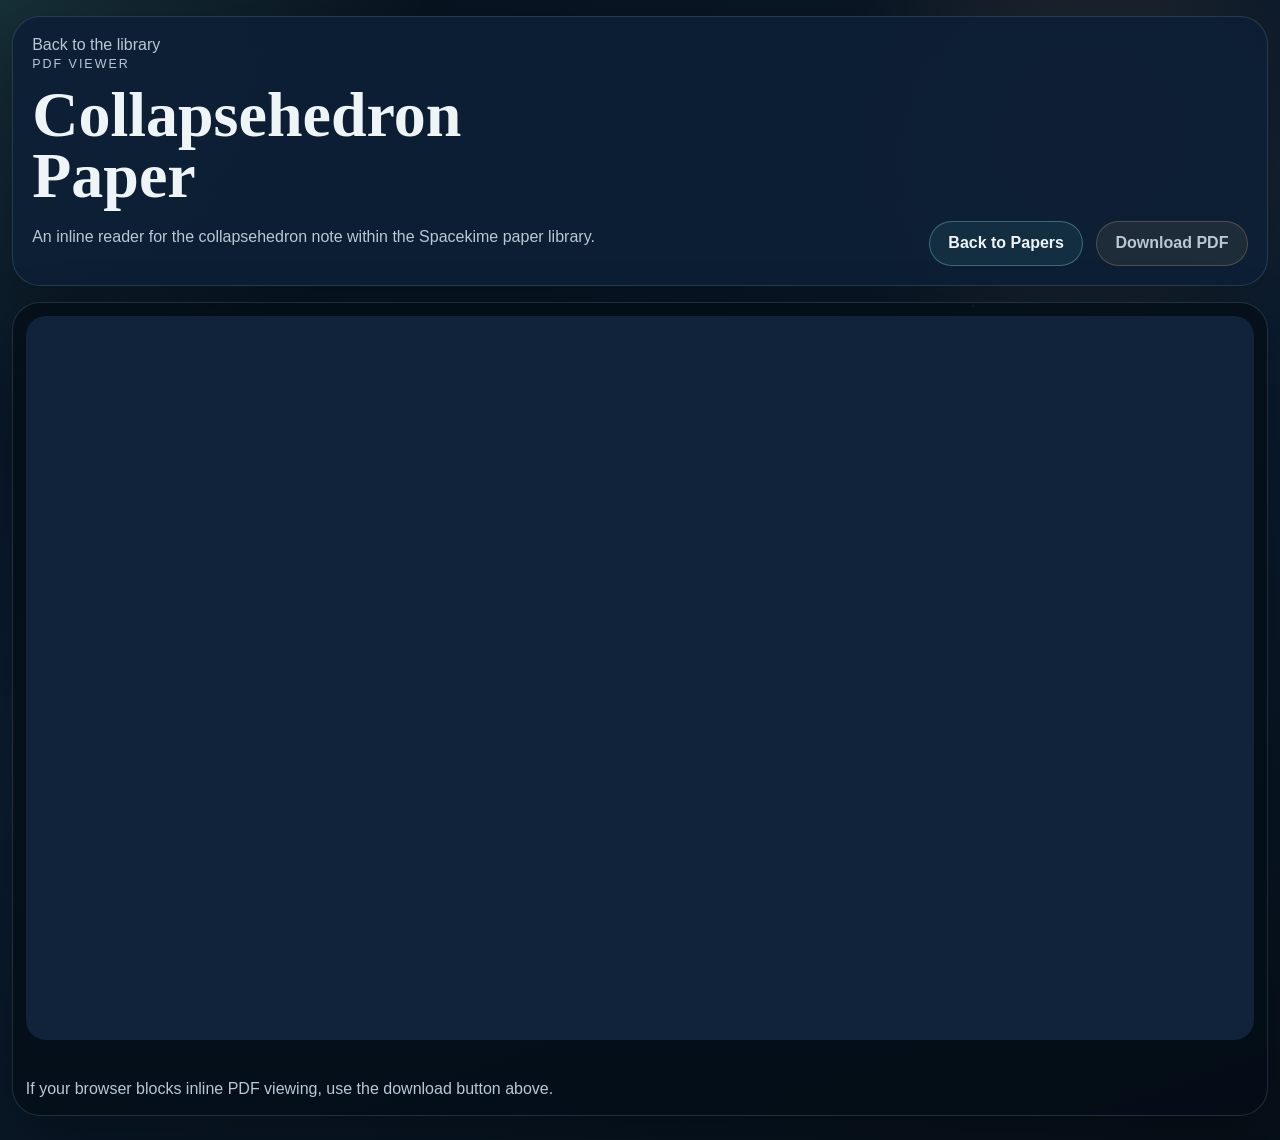
<file: papers/collapsehedron-paper.html>
<!DOCTYPE html>
<html lang="en">
<head>
  <meta charset="UTF-8">
  <meta name="viewport" content="width=device-width, initial-scale=1.0">
  <title>Collapsehedron Paper</title>
  <link rel="stylesheet" href="../assets/css/site.css">
</head>
<body class="viewer-page">
  <div class="viewer-shell">
    <header class="viewer-header">
      <div class="viewer-copy">
        <a class="back-link" href="../index.html#papers">Back to the library</a>
        <p class="eyebrow">PDF Viewer</p>
        <h1>Collapsehedron Paper</h1>
        <p>An inline reader for the collapsehedron note within the Spacekime paper library.</p>
      </div>
      <div class="viewer-actions">
        <a class="button button-secondary" href="../index.html#papers">Back to Papers</a>
        <a class="button button-ghost" href="../collapsehedron_paper.pdf" download>Download PDF</a>
      </div>
    </header>
    <main class="viewer-main">
      <iframe class="paper-frame" src="../collapsehedron_paper.pdf#toolbar=1&navpanes=0&view=FitH" title="Collapsehedron Paper PDF"></iframe>
      <p class="viewer-note">If your browser blocks inline PDF viewing, use the download button above.</p>
    </main>
  </div>
</body>
</html>
</file>
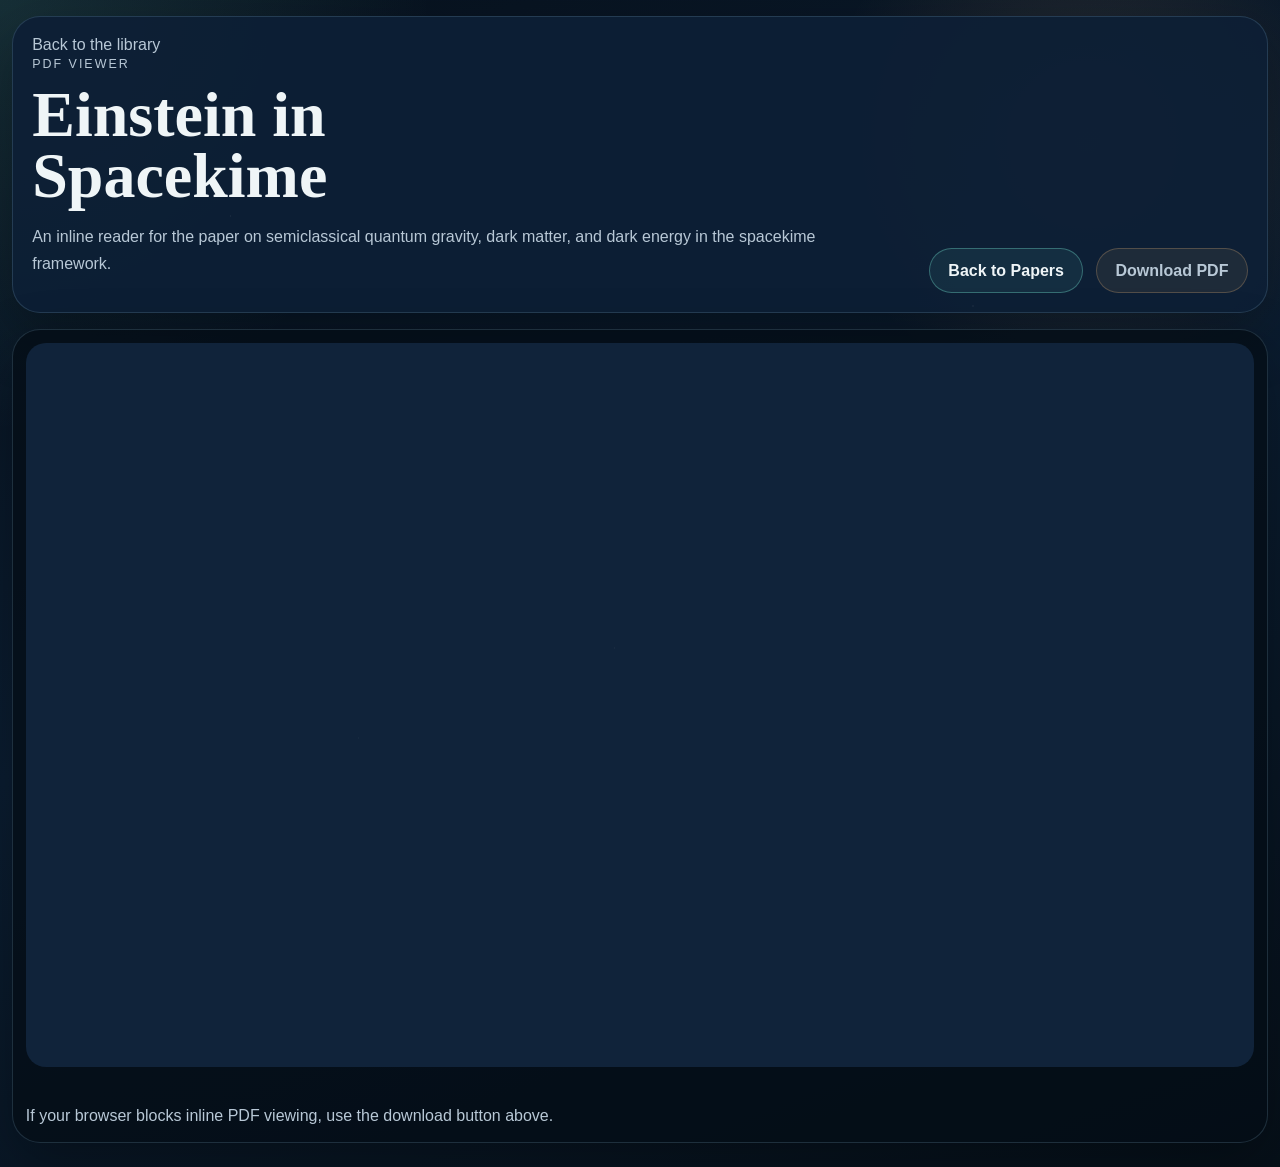
<file: papers/einstein-in-spacekime.html>
<!DOCTYPE html>
<html lang="en">
<head>
  <meta charset="UTF-8">
  <meta name="viewport" content="width=device-width, initial-scale=1.0">
  <title>Einstein in Spacekime</title>
  <link rel="stylesheet" href="../assets/css/site.css">
</head>
<body class="viewer-page">
  <div class="viewer-shell">
    <header class="viewer-header">
      <div class="viewer-copy">
        <a class="back-link" href="../index.html#papers">Back to the library</a>
        <p class="eyebrow">PDF Viewer</p>
        <h1>Einstein in Spacekime</h1>
        <p>An inline reader for the paper on semiclassical quantum gravity, dark matter, and dark energy in the spacekime framework.</p>
      </div>
      <div class="viewer-actions">
        <a class="button button-secondary" href="../index.html#papers">Back to Papers</a>
        <a class="button button-ghost" href="einstein-in-spacekime.pdf" download>Download PDF</a>
      </div>
    </header>
    <main class="viewer-main">
      <iframe class="paper-frame" src="einstein-in-spacekime.pdf#toolbar=1&navpanes=0&view=FitH" title="Einstein in Spacekime PDF"></iframe>
      <p class="viewer-note">If your browser blocks inline PDF viewing, use the download button above.</p>
    </main>
  </div>
</body>
</html>
</file>
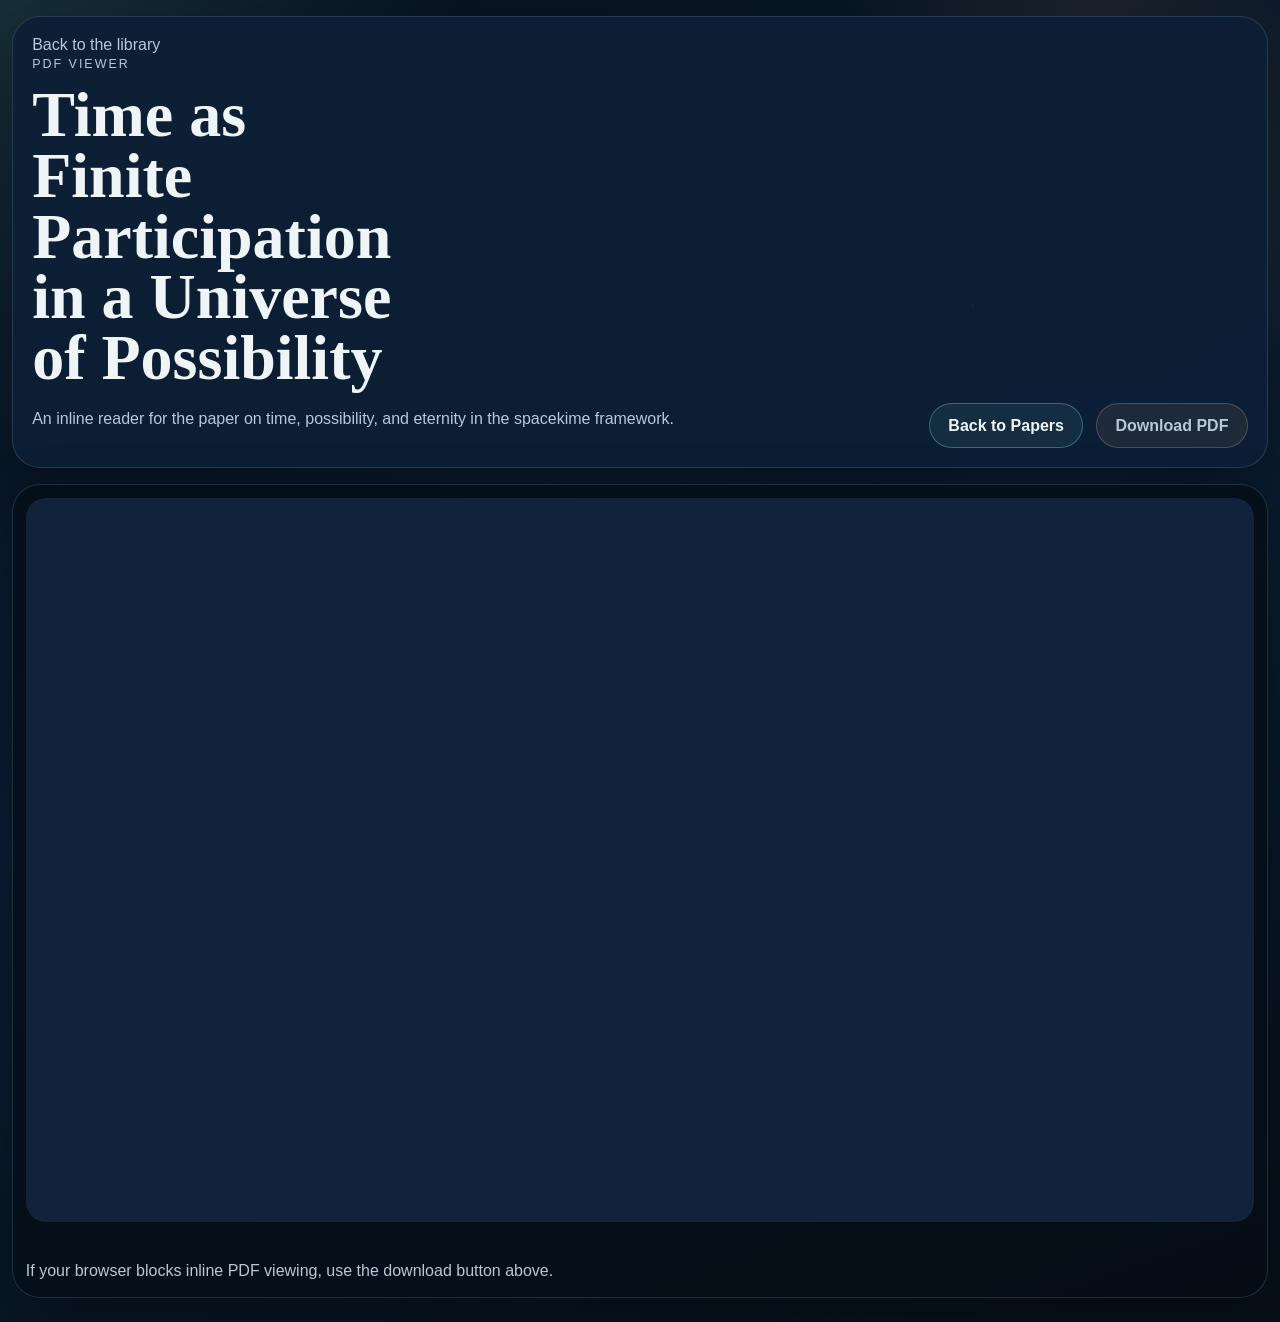
<file: papers/possibility-time-and-eternity.html>
<!DOCTYPE html>
<html lang="en">
<head>
  <meta charset="UTF-8">
  <meta name="viewport" content="width=device-width, initial-scale=1.0">
  <title>Time as Finite Participation in a Universe of Possibility</title>
  <link rel="stylesheet" href="../assets/css/site.css">
</head>
<body class="viewer-page">
  <div class="viewer-shell">
    <header class="viewer-header">
      <div class="viewer-copy">
        <a class="back-link" href="../index.html#papers">Back to the library</a>
        <p class="eyebrow">PDF Viewer</p>
        <h1>Time as Finite Participation in a Universe of Possibility</h1>
        <p>An inline reader for the paper on time, possibility, and eternity in the spacekime framework.</p>
      </div>
      <div class="viewer-actions">
        <a class="button button-secondary" href="../index.html#papers">Back to Papers</a>
        <a class="button button-ghost" href="possibility-time-and-eternity.pdf" download>Download PDF</a>
      </div>
    </header>
    <main class="viewer-main">
      <iframe class="paper-frame" src="possibility-time-and-eternity.pdf#toolbar=1&navpanes=0&view=FitH" title="Time as Finite Participation in a Universe of Possibility PDF"></iframe>
      <p class="viewer-note">If your browser blocks inline PDF viewing, use the download button above.</p>
    </main>
  </div>
</body>
</html>
</file>
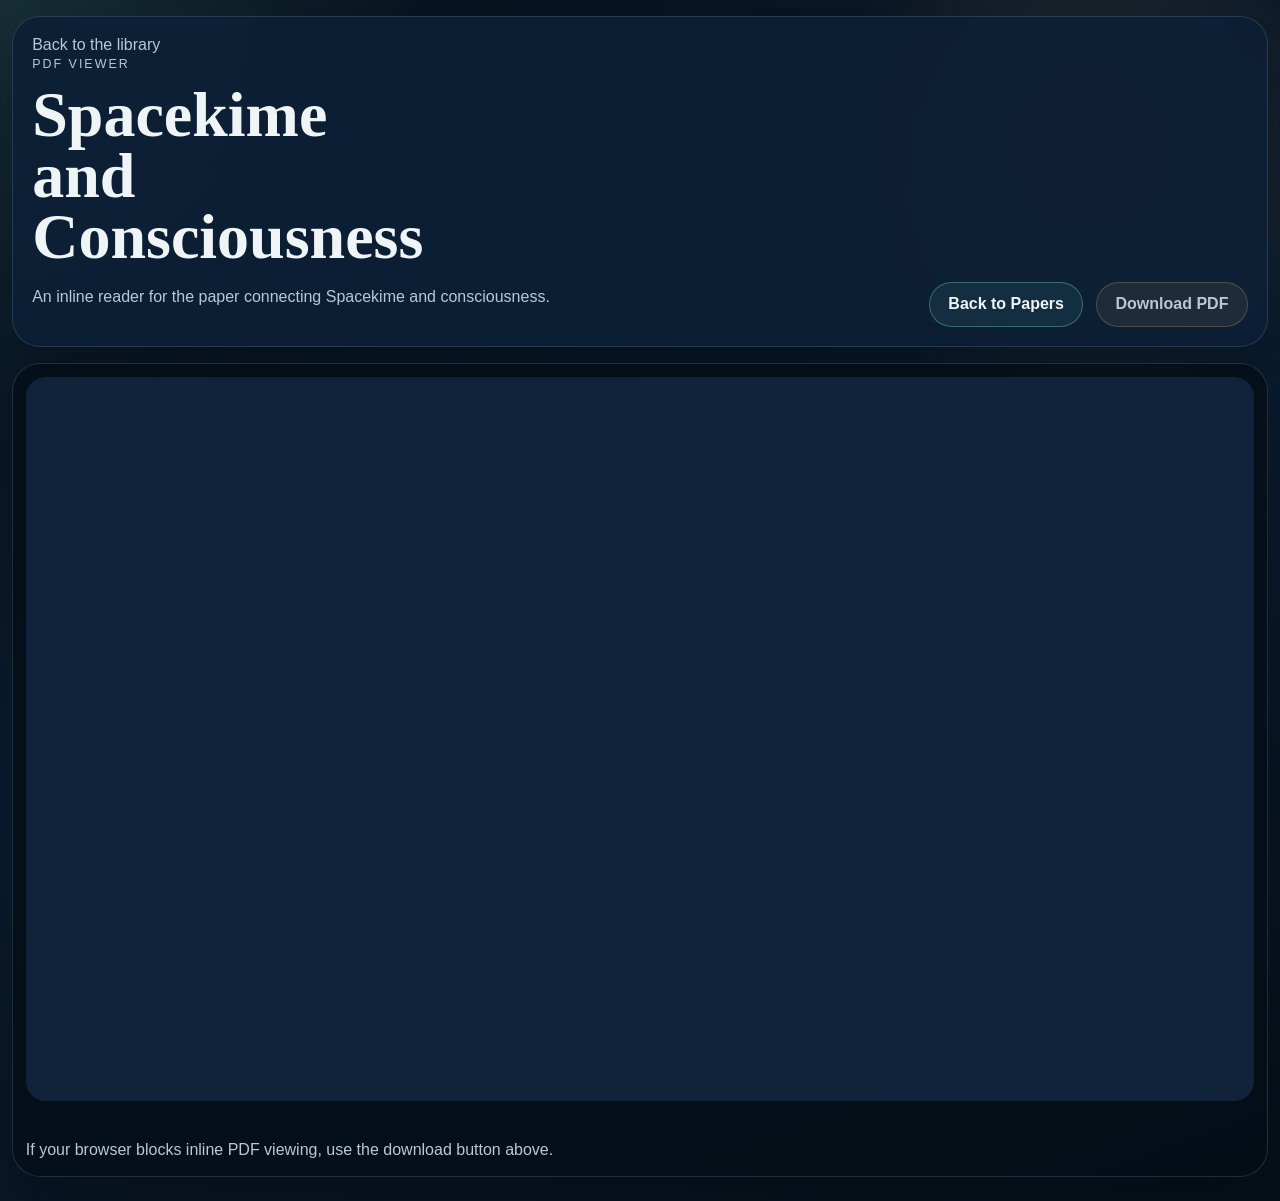
<file: papers/spacekime-and-consciousness.html>
<!DOCTYPE html>
<html lang="en">
<head>
  <meta charset="UTF-8">
  <meta name="viewport" content="width=device-width, initial-scale=1.0">
  <title>Spacekime and Consciousness</title>
  <link rel="stylesheet" href="../assets/css/site.css">
</head>
<body class="viewer-page">
  <div class="viewer-shell">
    <header class="viewer-header">
      <div class="viewer-copy">
        <a class="back-link" href="../index.html#papers">Back to the library</a>
        <p class="eyebrow">PDF Viewer</p>
        <h1>Spacekime and Consciousness</h1>
        <p>An inline reader for the paper connecting Spacekime and consciousness.</p>
      </div>
      <div class="viewer-actions">
        <a class="button button-secondary" href="../index.html#papers">Back to Papers</a>
        <a class="button button-ghost" href="../Spacekime_and_Consciousness.pdf" download>Download PDF</a>
      </div>
    </header>
    <main class="viewer-main">
      <iframe class="paper-frame" src="../Spacekime_and_Consciousness.pdf#toolbar=1&navpanes=0&view=FitH" title="Spacekime and Consciousness PDF"></iframe>
      <p class="viewer-note">If your browser blocks inline PDF viewing, use the download button above.</p>
    </main>
  </div>
</body>
</html>
</file>
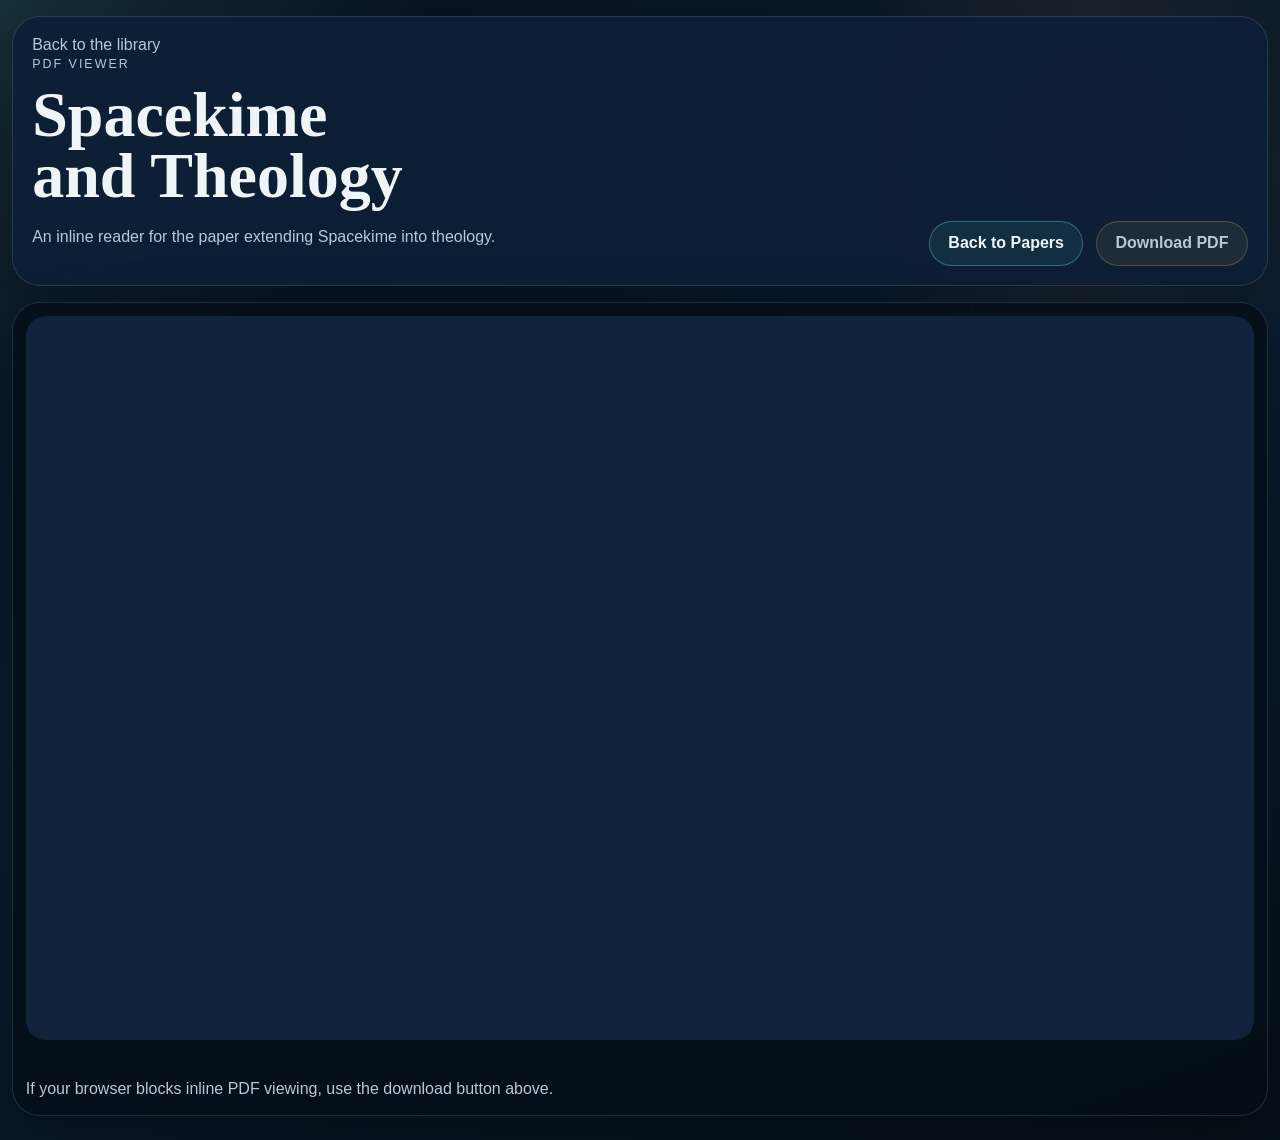
<file: papers/spacekime-and-theology.html>
<!DOCTYPE html>
<html lang="en">
<head>
  <meta charset="UTF-8">
  <meta name="viewport" content="width=device-width, initial-scale=1.0">
  <title>Spacekime and Theology</title>
  <link rel="stylesheet" href="../assets/css/site.css">
</head>
<body class="viewer-page">
  <div class="viewer-shell">
    <header class="viewer-header">
      <div class="viewer-copy">
        <a class="back-link" href="../index.html#papers">Back to the library</a>
        <p class="eyebrow">PDF Viewer</p>
        <h1>Spacekime and Theology</h1>
        <p>An inline reader for the paper extending Spacekime into theology.</p>
      </div>
      <div class="viewer-actions">
        <a class="button button-secondary" href="../index.html#papers">Back to Papers</a>
        <a class="button button-ghost" href="../Spacekime_and_Theology.pdf" download>Download PDF</a>
      </div>
    </header>
    <main class="viewer-main">
      <iframe class="paper-frame" src="../Spacekime_and_Theology.pdf#toolbar=1&navpanes=0&view=FitH" title="Spacekime and Theology PDF"></iframe>
      <p class="viewer-note">If your browser blocks inline PDF viewing, use the download button above.</p>
    </main>
  </div>
</body>
</html>
</file>
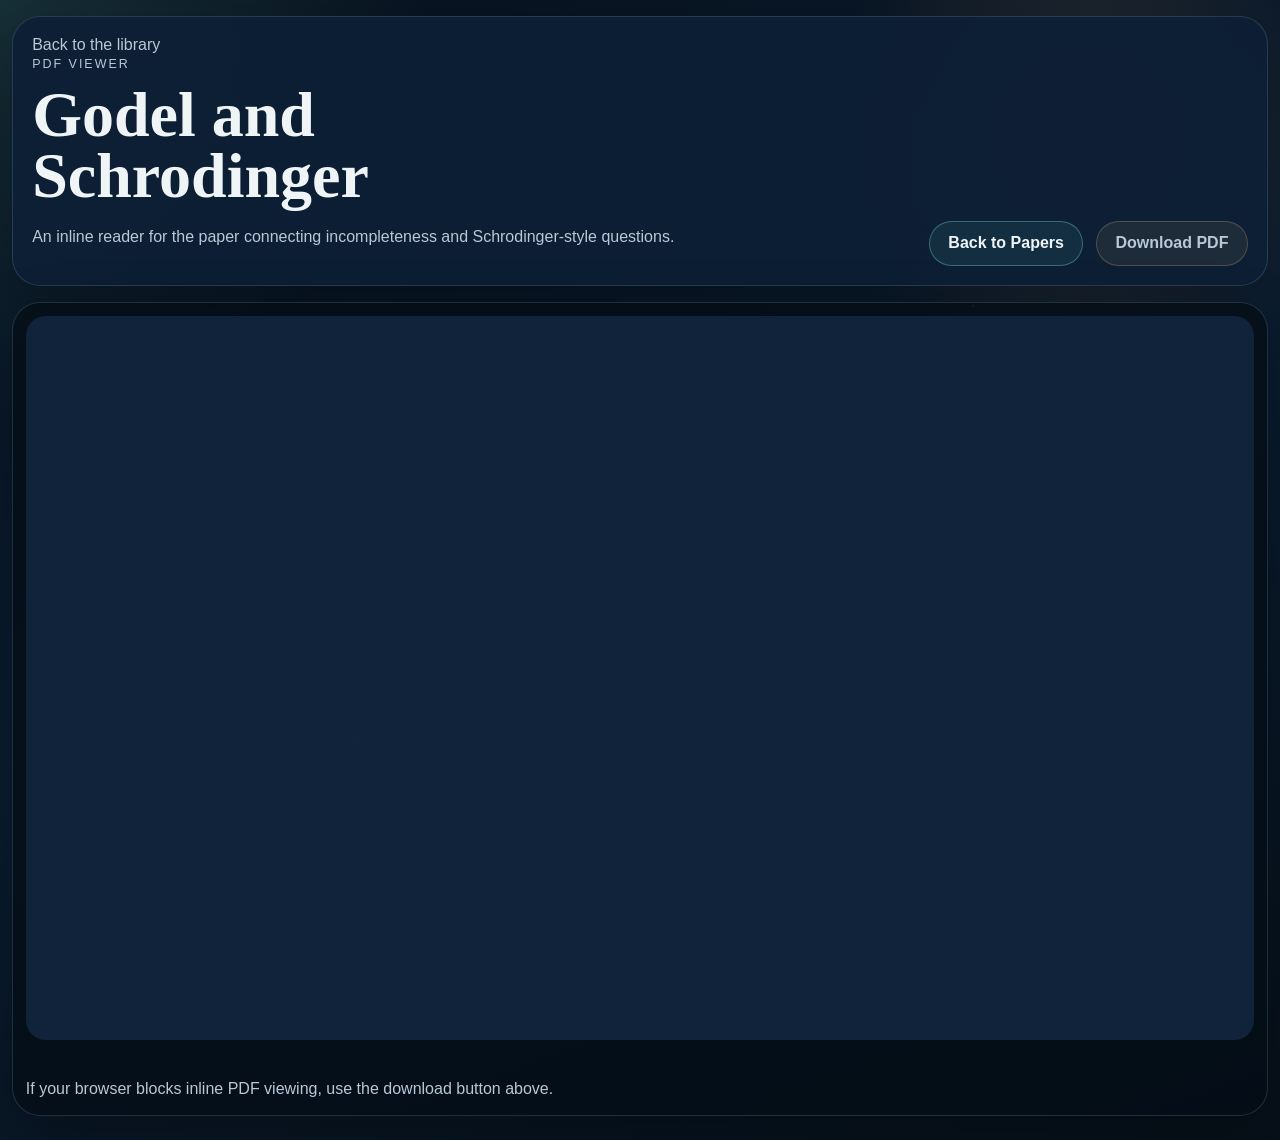
<file: papers/spacetime-incompleteness.html>
<!DOCTYPE html>
<html lang="en">
<head>
  <meta charset="UTF-8">
  <meta name="viewport" content="width=device-width, initial-scale=1.0">
  <title>Godel and Schrodinger</title>
  <link rel="stylesheet" href="../assets/css/site.css">
</head>
<body class="viewer-page">
  <div class="viewer-shell">
    <header class="viewer-header">
      <div class="viewer-copy">
        <a class="back-link" href="../index.html#papers">Back to the library</a>
        <p class="eyebrow">PDF Viewer</p>
        <h1>Godel and Schrodinger</h1>
        <p>An inline reader for the paper connecting incompleteness and Schrodinger-style questions.</p>
      </div>
      <div class="viewer-actions">
        <a class="button button-secondary" href="../index.html#papers">Back to Papers</a>
        <a class="button button-ghost" href="../Spacetime_Incompleteness.pdf" download>Download PDF</a>
      </div>
    </header>
    <main class="viewer-main">
      <iframe class="paper-frame" src="../Spacetime_Incompleteness.pdf#toolbar=1&navpanes=0&view=FitH" title="Godel and Schrodinger PDF"></iframe>
      <p class="viewer-note">If your browser blocks inline PDF viewing, use the download button above.</p>
    </main>
  </div>
</body>
</html>
</file>
<file: assets/css/site.css>
:root {
  --bg: #08111f;
  --bg-alt: #0e2034;
  --surface: rgba(9, 23, 39, 0.82);
  --surface-strong: rgba(13, 31, 54, 0.94);
  --text: #eff5f7;
  --muted: #b8c8d6;
  --line: rgba(122, 163, 190, 0.22);
  --accent: #75e6d2;
  --accent-warm: #f0b777;
  --shadow: 0 22px 60px rgba(0, 0, 0, 0.3);
  --radius-lg: 28px;
  --radius-md: 18px;
  --radius-sm: 12px;
  --content-width: 1200px;
  --transition: 180ms ease;
}

*,
*::before,
*::after {
  box-sizing: border-box;
}

html {
  scroll-behavior: smooth;
}

body {
  margin: 0;
  color: var(--text);
  font-family: "Trebuchet MS", "Gill Sans", "Segoe UI", sans-serif;
  background:
    radial-gradient(circle at top left, rgba(117, 230, 210, 0.14), transparent 25%),
    radial-gradient(circle at 85% 12%, rgba(240, 183, 119, 0.14), transparent 18%),
    linear-gradient(160deg, #07111d 0%, #0b1d31 48%, #061019 100%);
  min-height: 100vh;
}

body::before {
  content: "";
  position: fixed;
  inset: 0;
  pointer-events: none;
  background-image:
    radial-gradient(circle at 18% 24%, rgba(255, 255, 255, 0.14) 0 1px, transparent 1px),
    radial-gradient(circle at 76% 34%, rgba(255, 255, 255, 0.12) 0 1px, transparent 1px),
    radial-gradient(circle at 48% 72%, rgba(255, 255, 255, 0.1) 0 1px, transparent 1px),
    radial-gradient(circle at 28% 82%, rgba(255, 255, 255, 0.08) 0 1px, transparent 1px);
  opacity: 0.35;
}

img,
video {
  display: block;
  max-width: 100%;
}

a {
  color: inherit;
}

.page-shell {
  position: relative;
  width: min(var(--content-width), calc(100% - 2rem));
  margin: 0 auto;
  padding: 1.2rem 0 3rem;
}

.site-header {
  position: sticky;
  top: 0.8rem;
  z-index: 10;
  display: flex;
  justify-content: space-between;
  align-items: center;
  gap: 1rem;
  padding: 1rem 1.2rem;
  margin-bottom: 1.4rem;
  border: 1px solid var(--line);
  border-radius: 999px;
  background: rgba(6, 18, 31, 0.75);
  backdrop-filter: blur(18px);
  box-shadow: var(--shadow);
}

.site-mark,
.site-nav a,
.back-link {
  text-decoration: none;
}

.site-mark {
  font-family: "Palatino Linotype", "Book Antiqua", Georgia, serif;
  font-size: 1.2rem;
  letter-spacing: 0.08em;
  text-transform: uppercase;
}

.site-nav {
  display: flex;
  flex-wrap: wrap;
  gap: 1rem;
}

.site-nav a,
.back-link {
  color: var(--muted);
  transition: color var(--transition);
}

.site-nav a:hover,
.site-nav a:focus-visible,
.back-link:hover,
.back-link:focus-visible {
  color: var(--accent);
}

main {
  display: grid;
  gap: 1.4rem;
}

.section-card {
  position: relative;
  overflow: hidden;
  padding: clamp(1.3rem, 2.2vw, 2rem);
  border: 1px solid var(--line);
  border-radius: var(--radius-lg);
  background: linear-gradient(180deg, rgba(16, 34, 56, 0.9), rgba(8, 19, 33, 0.88));
  box-shadow: var(--shadow);
}

.section-card::after {
  content: "";
  position: absolute;
  inset: auto -5% -25% auto;
  width: 14rem;
  height: 14rem;
  border-radius: 50%;
  background: radial-gradient(circle, rgba(117, 230, 210, 0.12), transparent 70%);
  pointer-events: none;
}

.overview-section {
  display: grid;
  gap: 1.4rem;
}

.hero {
  display: grid;
  grid-template-columns: minmax(0, 1fr);
  gap: 1.4rem;
  align-items: stretch;
  min-height: 26rem;
}

.hero-copy {
  width: 100%;
  max-width: none;
}

.hero-copy h1 {
  max-width: none;
}

.eyebrow {
  margin: 0 0 0.6rem;
  color: var(--accent);
  letter-spacing: 0.16em;
  text-transform: uppercase;
  font-size: 0.78rem;
}

h1,
h2,
h3 {
  margin: 0;
  font-family: "Palatino Linotype", "Book Antiqua", Georgia, serif;
}

h1 {
  font-size: clamp(2.4rem, 5vw, 4.4rem);
  line-height: 0.95;
  max-width: 12ch;
}

h2 {
  font-size: clamp(1.8rem, 3vw, 2.8rem);
}

h3 {
  font-size: 1.35rem;
}

p {
  line-height: 1.7;
}

.lead {
  font-size: 1.07rem;
  color: #f5fafc;
}

.hero-panel,
.media-card,
.paper-card,
.diagram-card {
  border: 1px solid rgba(122, 163, 190, 0.18);
  border-radius: calc(var(--radius-md) + 2px);
  background: linear-gradient(180deg, rgba(18, 42, 69, 0.74), rgba(9, 24, 40, 0.86));
}

.hero-panel {
  display: flex;
  flex-direction: column;
  justify-content: space-between;
  gap: 1rem;
  padding: 1.2rem;
}

.stats-list {
  display: grid;
  gap: 1rem;
}

.stat-number {
  display: block;
  font-size: 2.2rem;
  font-weight: 700;
  color: var(--accent-warm);
}

.stat-label,
.panel-note,
.section-intro,
.media-type,
.paper-type,
.viewer-copy p,
.viewer-note,
figcaption {
  color: var(--muted);
}

.cta-row,
.paper-actions,
.section-actions,
.viewer-actions {
  display: flex;
  flex-wrap: wrap;
  gap: 0.8rem;
}

.button {
  display: inline-flex;
  align-items: center;
  justify-content: center;
  min-height: 2.8rem;
  padding: 0.75rem 1.15rem;
  border: 1px solid transparent;
  border-radius: 999px;
  text-decoration: none;
  font-weight: 600;
  transition:
    transform var(--transition),
    border-color var(--transition),
    background-color var(--transition),
    color var(--transition);
}

.button:hover,
.button:focus-visible {
  transform: translateY(-1px);
}

.button-primary {
  color: #07111d;
  background: linear-gradient(135deg, var(--accent) 0%, #c3ffef 100%);
}

.button-secondary {
  color: var(--text);
  border-color: rgba(117, 230, 210, 0.34);
  background: rgba(117, 230, 210, 0.08);
}

.button-ghost {
  color: var(--muted);
  border-color: rgba(240, 183, 119, 0.25);
  background: rgba(240, 183, 119, 0.08);
}

.section-heading {
  display: flex;
  justify-content: space-between;
  align-items: end;
  gap: 1rem;
  margin-bottom: 0.8rem;
}

.architecture-section {
  background:
    linear-gradient(180deg, rgba(15, 32, 52, 0.92), rgba(7, 18, 31, 0.9)),
    radial-gradient(circle at top right, rgba(240, 183, 119, 0.14), transparent 18rem);
}

.carousel-shell {
  display: grid;
  grid-template-columns: auto minmax(0, 1fr) auto;
  gap: 1rem;
  align-items: center;
  margin-top: 1.2rem;
}

.carousel-stage {
  display: grid;
  gap: 1rem;
  width: min(100%, 900px);
  margin: 0 auto;
}

.carousel-frame {
  margin: 0;
  min-height: 0;
  padding: 0.8rem;
  border: 1px solid rgba(240, 183, 119, 0.2);
  border-radius: calc(var(--radius-md) + 6px);
  background: rgba(5, 13, 23, 0.78);
}

.carousel-image {
  width: 100%;
  height: auto;
  max-height: min(62vh, 34rem);
  aspect-ratio: 1376 / 768;
  object-fit: contain;
  border-radius: var(--radius-sm);
}

.carousel-arrow {
  width: 3.2rem;
  height: 3.2rem;
  border: 1px solid rgba(117, 230, 210, 0.28);
  border-radius: 50%;
  color: var(--text);
  background: rgba(9, 23, 39, 0.85);
  cursor: pointer;
  font-size: 1.25rem;
  transition:
    transform var(--transition),
    border-color var(--transition),
    background-color var(--transition);
}

.carousel-arrow:hover,
.carousel-arrow:focus-visible {
  transform: translateY(-1px);
  border-color: rgba(117, 230, 210, 0.68);
  background: rgba(14, 35, 57, 0.95);
}

.carousel-meta {
  display: flex;
  flex-wrap: wrap;
  justify-content: space-between;
  gap: 0.8rem;
  align-items: center;
}

.carousel-caption {
  margin: 0;
}

.carousel-dots {
  display: flex;
  flex-wrap: wrap;
  gap: 0.45rem;
}

.carousel-dot {
  width: 0.9rem;
  height: 0.9rem;
  padding: 0;
  border: 0;
  border-radius: 50%;
  background: rgba(184, 200, 214, 0.3);
  cursor: pointer;
  transition: transform var(--transition), background-color var(--transition);
}

.carousel-dot:hover,
.carousel-dot:focus-visible {
  transform: scale(1.1);
  background: rgba(184, 200, 214, 0.8);
}

.carousel-dot.is-active {
  background: var(--accent);
}

.diagram-grid,
.media-grid,
.paper-grid {
  display: grid;
  gap: 1rem;
}

.diagram-grid {
  grid-template-columns: repeat(2, minmax(0, 1fr));
}

.overview-diagrams {
  margin-top: 0.2rem;
}

.diagram-card {
  padding: 0.8rem;
}

.diagram-link {
  display: block;
  border-radius: var(--radius-sm);
  overflow: hidden;
  transition: transform var(--transition), box-shadow var(--transition);
}

.diagram-link:hover,
.diagram-link:focus-visible {
  transform: translateY(-2px);
  box-shadow: 0 16px 36px rgba(0, 0, 0, 0.24);
}

.diagram-card img {
  aspect-ratio: 16 / 10;
  object-fit: cover;
  border-radius: var(--radius-sm);
}

figcaption {
  padding-top: 0.8rem;
}

.media-grid {
  grid-template-columns: repeat(3, minmax(0, 1fr));
}

.paper-grid {
  grid-template-columns: repeat(3, minmax(0, 1fr));
}

.media-card,
.paper-card {
  display: flex;
  flex-direction: column;
  gap: 0.8rem;
  padding: 1.1rem;
}

.media-card video,
.media-card audio {
  width: 100%;
  border-radius: var(--radius-sm);
  background: rgba(0, 0, 0, 0.3);
}

.media-card p,
.paper-card p {
  margin: 0;
}

.media-type,
.paper-type {
  font-size: 0.82rem;
  text-transform: uppercase;
  letter-spacing: 0.12em;
}

.site-footer {
  display: flex;
  justify-content: space-between;
  flex-wrap: wrap;
  gap: 1rem;
  padding: 1.4rem 0 0;
  color: var(--muted);
}

.viewer-page {
  min-height: 100vh;
}

.viewer-shell {
  width: min(1400px, calc(100% - 1.5rem));
  margin: 0 auto;
  padding: 1rem 0 1.5rem;
}

.viewer-header {
  display: flex;
  justify-content: space-between;
  align-items: end;
  gap: 1rem;
  padding: 1.2rem;
  margin-bottom: 1rem;
  border: 1px solid var(--line);
  border-radius: var(--radius-lg);
  background: var(--surface-strong);
  box-shadow: var(--shadow);
}

.viewer-copy {
  max-width: 52rem;
}

.viewer-main {
  padding: 0.8rem;
  border: 1px solid var(--line);
  border-radius: var(--radius-lg);
  background: rgba(5, 13, 23, 0.78);
  box-shadow: var(--shadow);
}

.paper-frame {
  width: 100%;
  height: calc(100vh - 11rem);
  border: 0;
  border-radius: calc(var(--radius-md) + 2px);
  background: #10233a;
}

.viewer-note {
  margin: 0.8rem 0 0;
}

@media (max-width: 1024px) {
  .media-grid,
  .paper-grid {
    grid-template-columns: repeat(2, minmax(0, 1fr));
  }

  .diagram-grid {
    grid-template-columns: repeat(2, minmax(0, 1fr));
  }

  .carousel-stage {
    width: min(100%, 760px);
  }
}

@media (max-width: 760px) {
  .page-shell,
  .viewer-shell {
    width: min(100% - 1rem, var(--content-width));
  }

  .site-header,
  .section-heading,
  .viewer-header,
  .site-footer,
  .carousel-meta {
    align-items: start;
    flex-direction: column;
  }

  .media-grid,
  .paper-grid,
  .diagram-grid {
    grid-template-columns: 1fr;
  }

  .carousel-shell {
    grid-template-columns: 1fr;
  }

  .carousel-arrow {
    width: 100%;
    height: 2.8rem;
    border-radius: 999px;
  }

  .carousel-frame,
  .carousel-image {
    min-height: 0;
    height: auto;
  }

  .carousel-image {
    max-height: 50vh;
  }

  .paper-frame {
    height: 72vh;
  }
}

@media (prefers-reduced-motion: reduce) {
  html {
    scroll-behavior: auto;
  }

  *,
  *::before,
  *::after {
    transition: none !important;
  }
}
</file>
